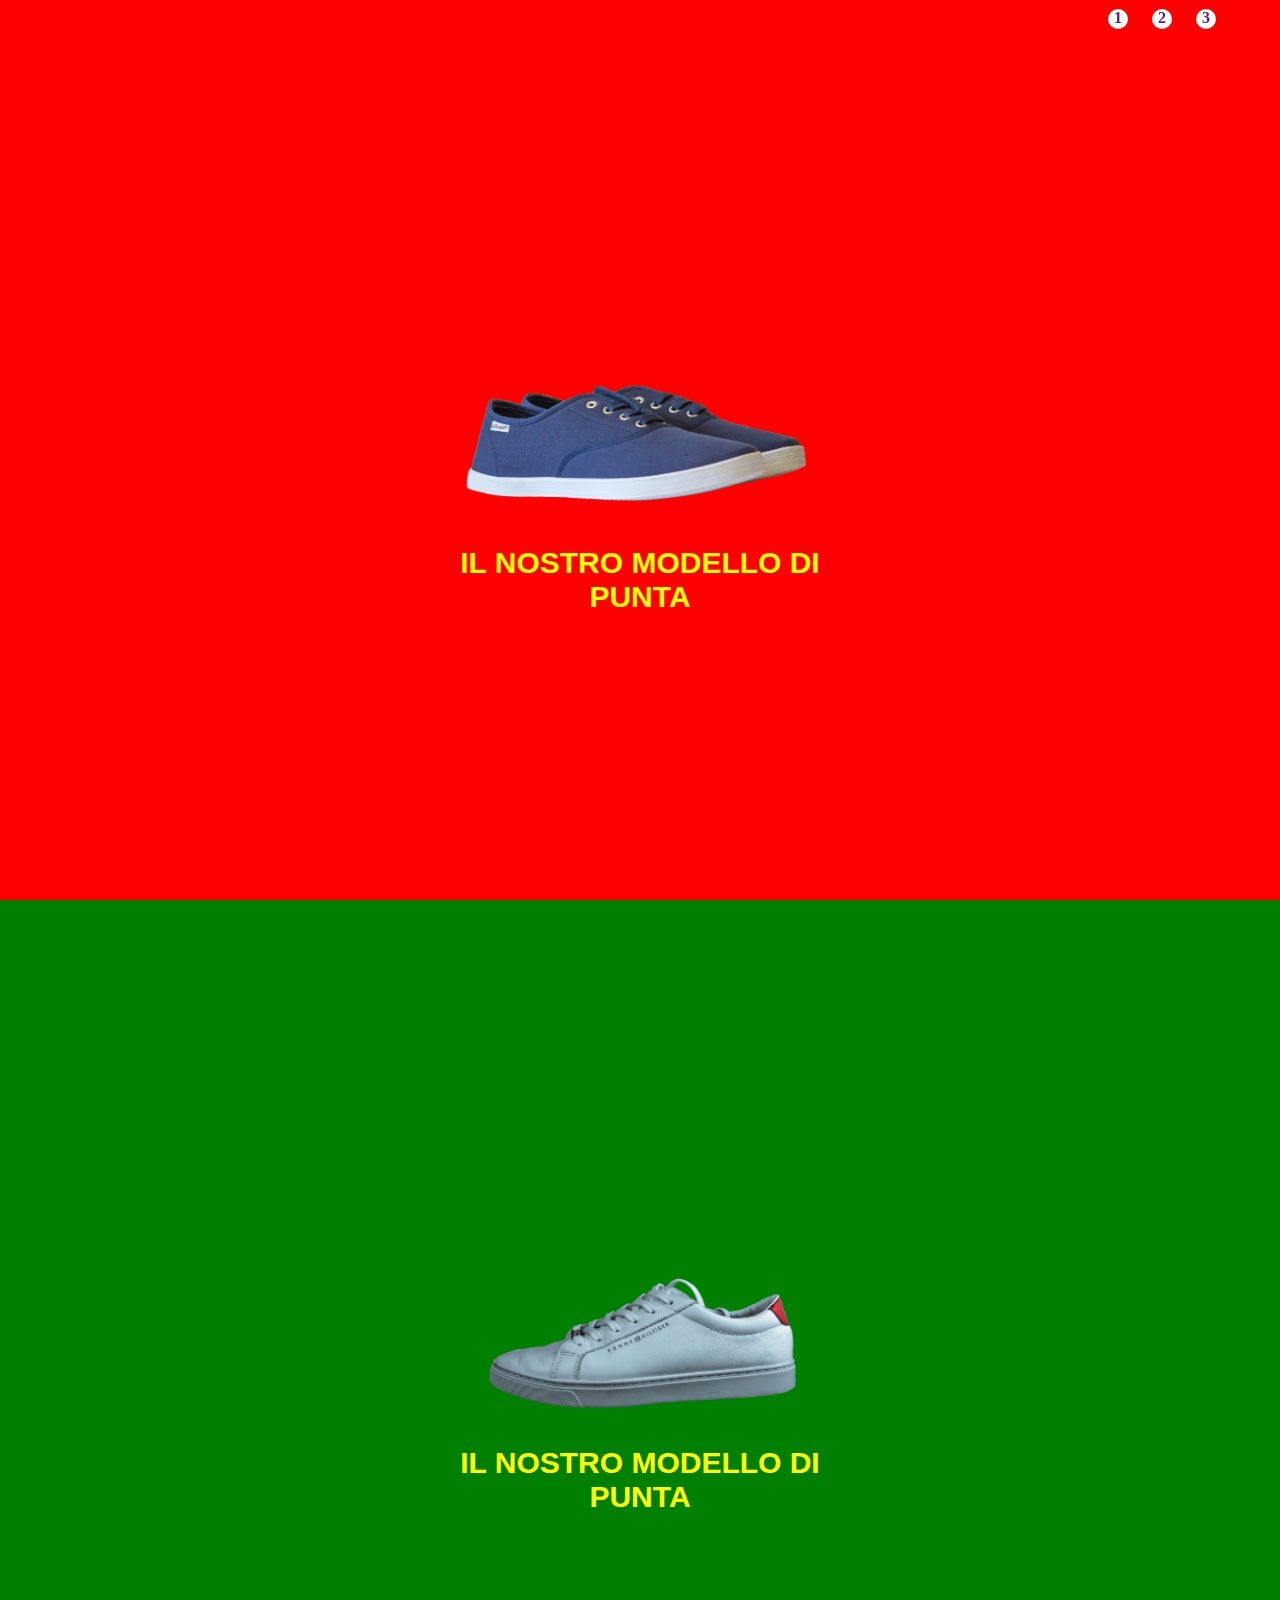
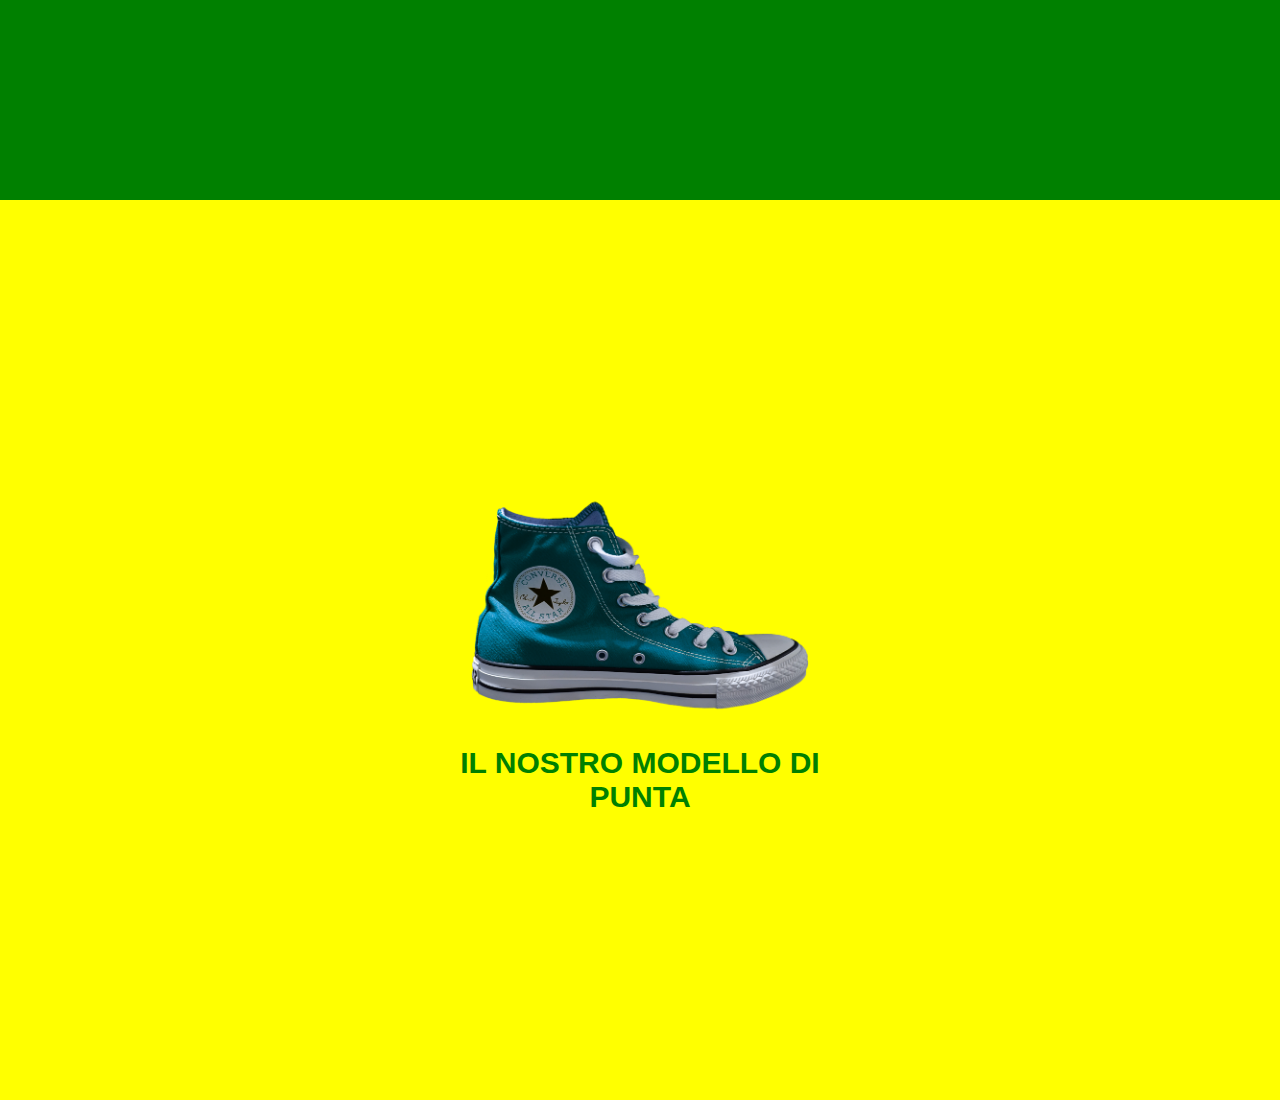
<file: index.html>
<!DOCTYPE html>
<html lang="en">
<head>
    <meta charset="UTF-8">
    <meta name="viewport" content="width=device-width, initial-scale=1.0">
    <title>Shoes</title>
    <link rel="stylesheet" href="./assets/master.css">
</head>
<body>
    <div class="container">
        <nav>
            <div class="a-1">
                <a href="">1</a>
            </div>
            <div class="a-2">
                <a href="">2</a>
            </div>
            <div class="a-3">
                <a href="">3</a>
            </div>
              
        </nav>
            
        
        <div class="row">
            <div id="red" class="col-100 red">
                <div class="img-box-1">
                    <img src="./assets/img/01.png" alt="shoe-1">
                    <p>il nostro modello di punta</p>
                </div>
            </div>
        </div>
        <div class="row">
            <div id="green" class="col-100 green">
                <div class="img-box-2">
                    <img src="./assets/img/02.png" alt="shoe-2">
                    <p>il nostro modello di punta</p>
                </div>
            </div>
        </div>
        <div id="yellow" class="row-3">
            <div class="col-100 yellow">
                <div class="img-box">
                    <img src="./assets/img/03.png" alt="shoe-3"> 
                    <p class="greener">il nostro modello di punta</p>                   
                </div>
            </div>
        </div>
    </div>
</body>
</html>
</file>
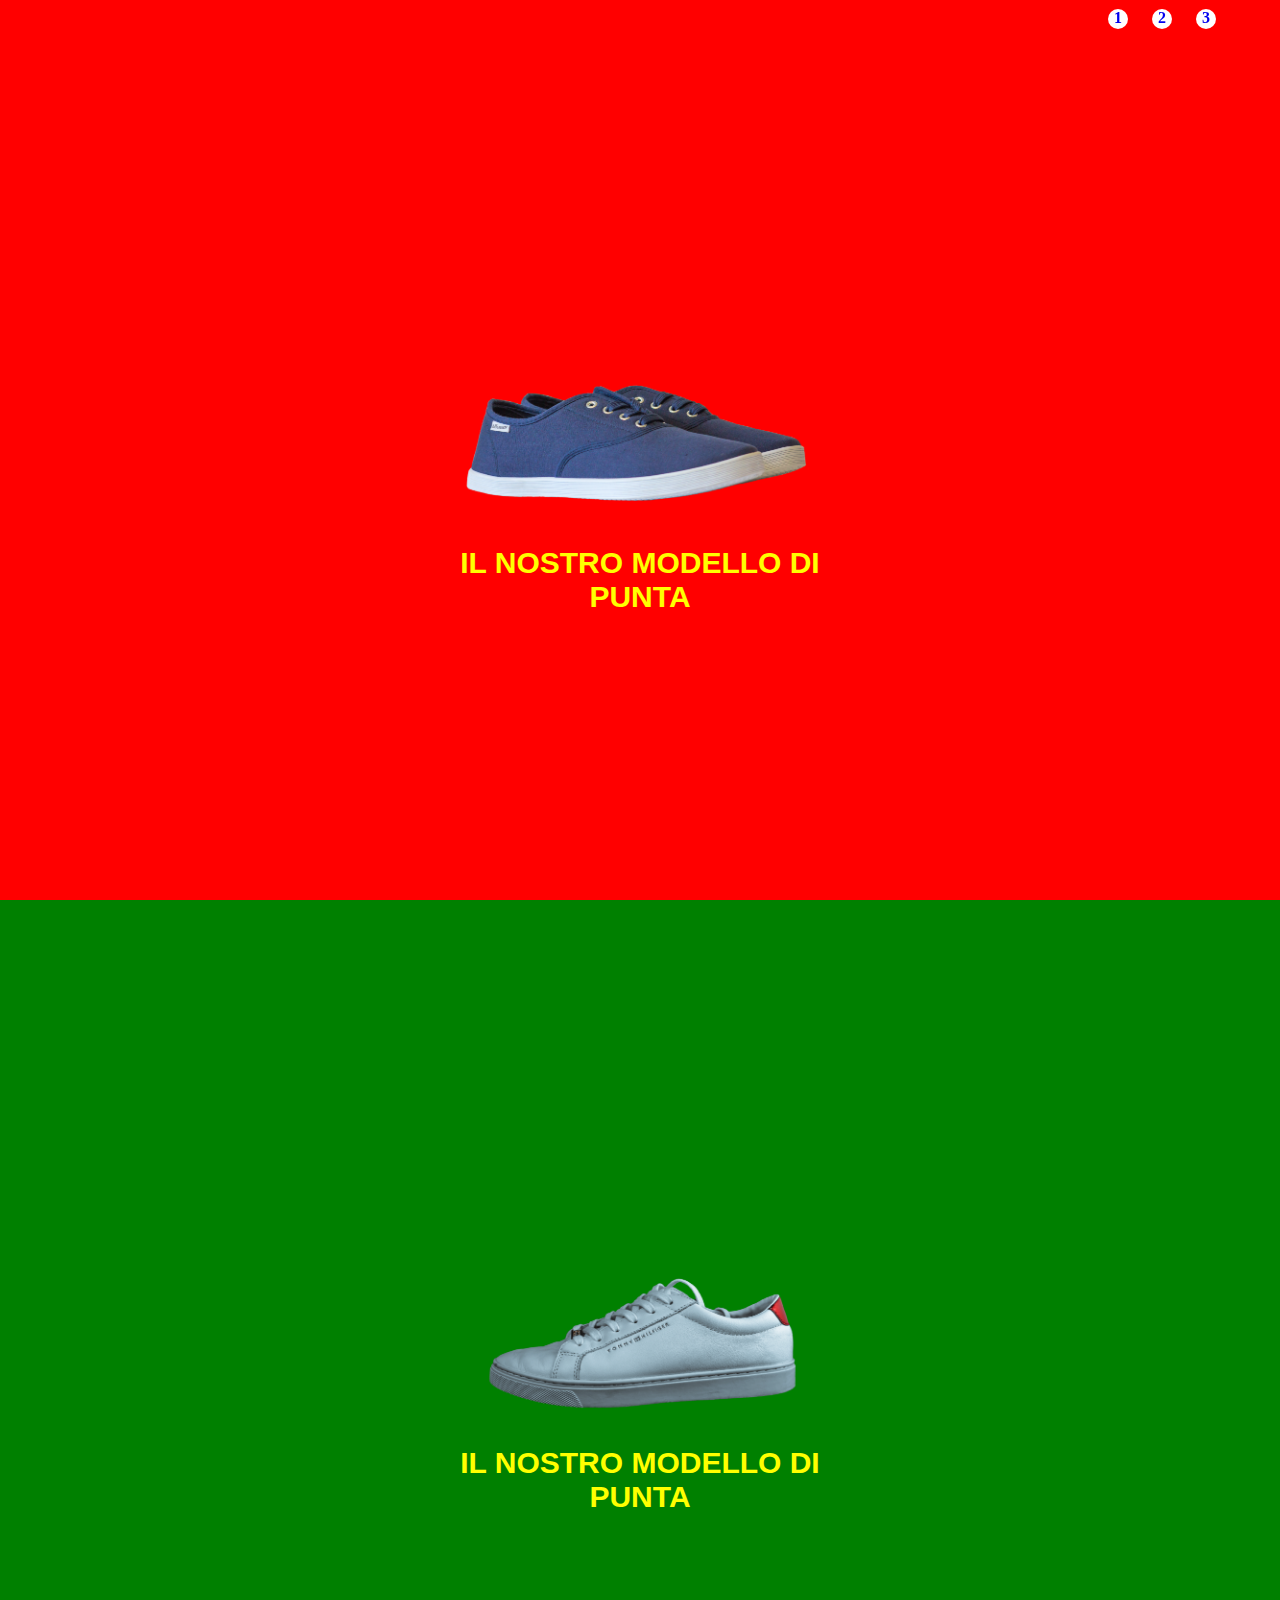
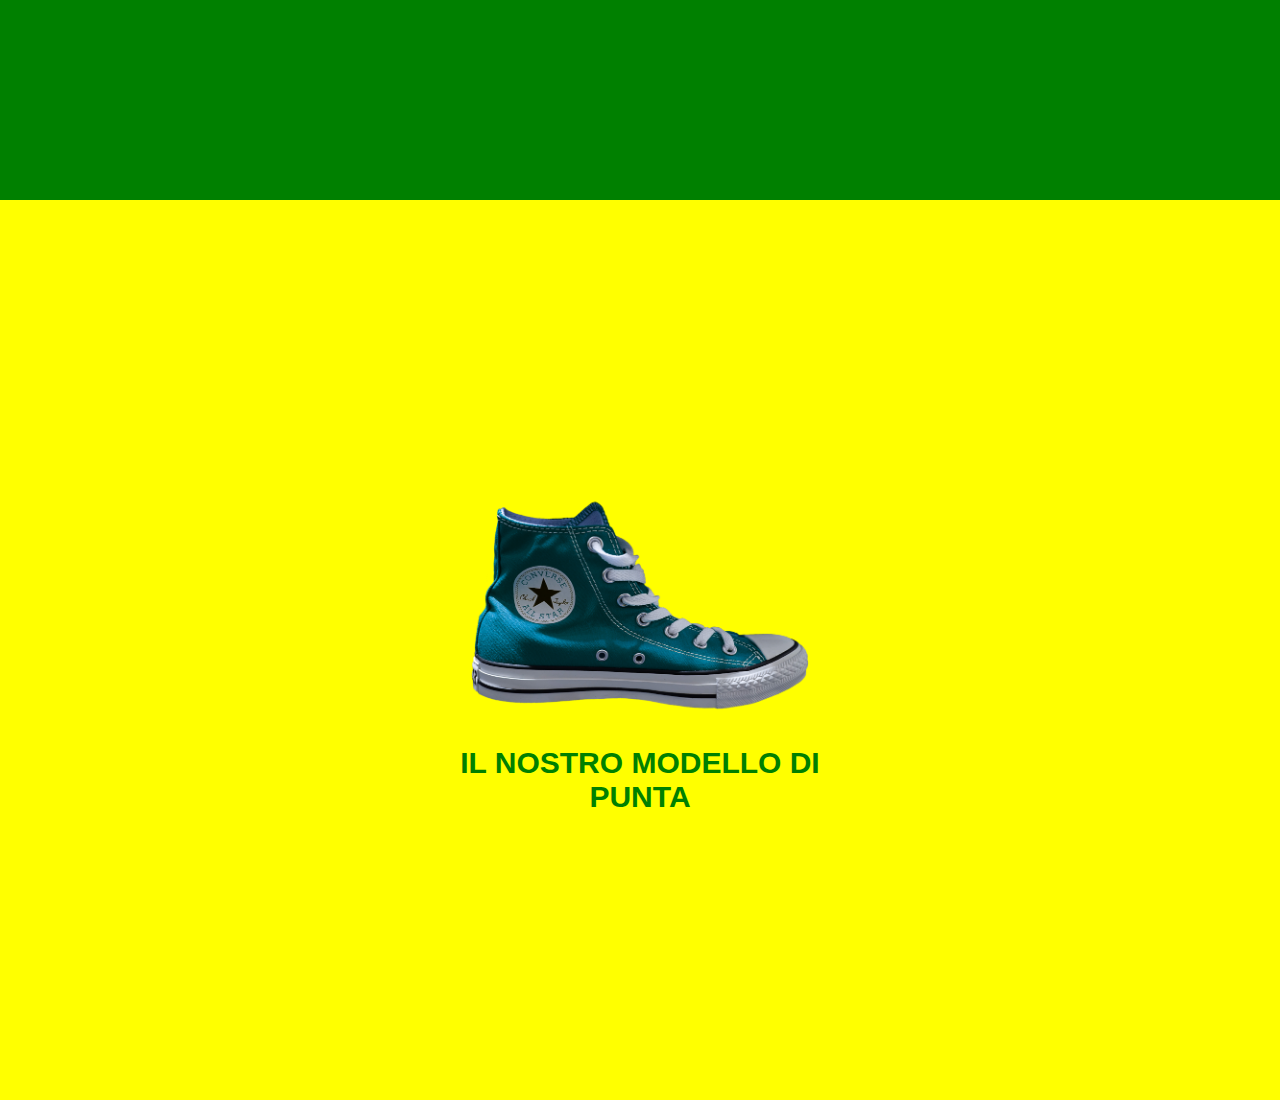
<file: bonus/index.html>
<!DOCTYPE html>
<html lang="en">
<head>
    <meta charset="UTF-8">
    <meta name="viewport" content="width=device-width, initial-scale=1.0">
    <title>Shoes</title>
    <link rel="stylesheet" href="./assets/master.css">
</head>
<body>
    <div class="container">
        <nav>
            <div class="a-1">
                <a href="#red">1</a>
            </div>
            <div class="a-2">
                <a href="#green">2</a>
            </div>
            <div class="a-3">
                <a href="#yellow">3</a>
            </div>
              
        </nav>
            
        
        <div class="row">
            <div id="red" class="col-100 red">
                <div class="img-box-1">
                    <img src="./assets/img/01.png" alt="shoe-1">
                    <p>il nostro modello di punta</p>
                </div>
            </div>
        </div>
        <div class="row">
            <div id="green" class="col-100 green">
                <div class="img-box-2">
                    <img src="./assets/img/02.png" alt="shoe-2">
                    <p>il nostro modello di punta</p>
                </div>
            </div>
        </div>
        <div id="yellow" class="row-3">
            <div class="col-100 yellow">
                <div class="img-box">
                    <img src="./assets/img/03.png" alt="shoe-3"> 
                    <p class="greener">il nostro modello di punta</p>                   
                </div>
            </div>
        </div>
    </div>
</body>
</html>
</file>
<file: assets/master.css>
*{
    margin: 0;
    padding: 0;
    box-sizing: border-box;
}

[class^="a"]{
    display: inline-block;
    width: 20px;
    height: 20px;
    border-radius: 20px;
    background-color: white;
    margin-left: 20px;   
}

a{
    padding-left: 6px;
    text-decoration: none;
    font-weight: bolder;
}

nav{
    position: fixed;
    z-index: 1;
    left: 85vw;
    top: 1vh;
}

img{
   width: 100%;
      
}



.col-100{
    height: 100vh;
    
}

.col-100.red{
    background-color: red;
}

.col-100.green{
    background-color: green;
}

.col-100.yellow{
    background-color: yellow;
}

[class^="img-box"] {
    position: relative;
    width: 30%;    
    left:50%;
    top: 50%;
    transform: translate(-50%,-50%);


}

[class^="img-box"] p{
    text-transform: uppercase;
    font-size: 30px;
    font-family: Verdana, Geneva, Tahoma, sans-serif;
    font-weight: bolder;
    text-align: center;
    color: yellow;
}

p.greener{
    color: green;
}
</file>
<file: bonus/assets/master.css>
*{
    margin: 0;
    padding: 0;
    box-sizing: border-box;
}

[class^="a"]{
    display: inline-block;
    width: 20px;
    height: 20px;
    border-radius: 20px;
    background-color: white;
    margin-left: 20px;   
}

a{
    padding-left: 6px;
    text-decoration: none;
    font-weight: bolder;
}

nav{
    position: fixed;
    z-index: 1;
    left: 85vw;
    top: 1vh;
}

img{
   width: 100%;
}



.col-100{
    height: 100vh;
    
}

.col-100.red{
    background-color: red;
}

.col-100.green{
    background-color: green;
}

.col-100.yellow{
    background-color: yellow;
}

[class^="img-box"] {
    position: relative;
    width: 30%;    
    left:50%;
    top: 50%;
    transform: translate(-50%,-50%);


}

[class^="img-box"] p{
    text-transform: uppercase;
    font-size: 30px;
    font-family: Verdana, Geneva, Tahoma, sans-serif;
    font-weight: bolder;
    text-align: center;
    color: yellow;
}

p.greener{
    color: green;
}
</file>
